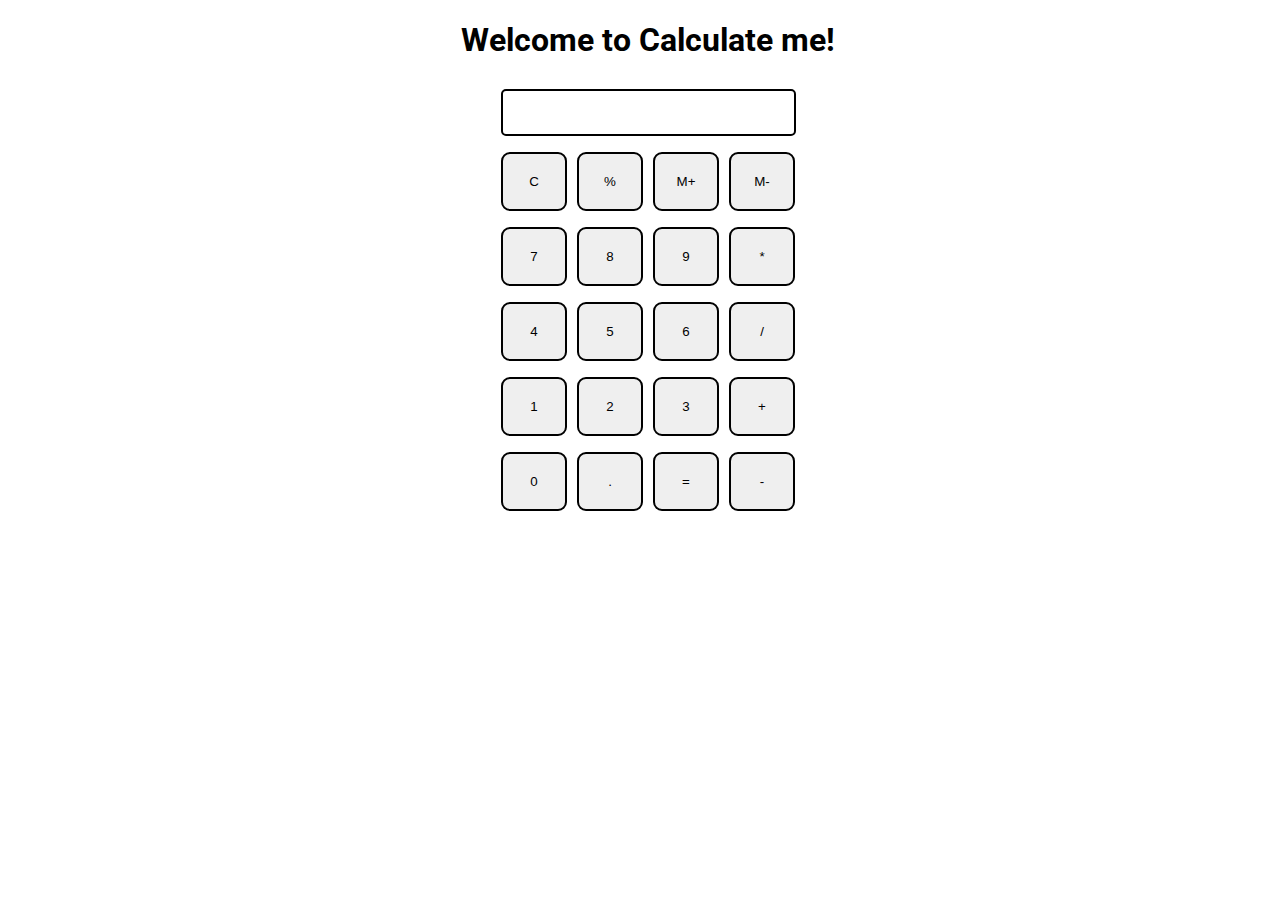
<file: calculator/index.html>
<!DOCTYPE html>
<html>

<head>
  <meta charset="utf-8">
  <meta name="viewport" content="width=device-width">
  <title>Calculate me! - A calculator made my me</title>
  <link href="style.css" rel="stylesheet" type="text/css" />
  <link href="utils.css" rel="stylesheet" type="text/css" />
</head>

<body>
  <h1 class="text-center">Welcome to Calculate me!</h1>
  <div class="container flex flex-col items-center mx-auto m-w-20">
    <div class="row">
      <input class="input" type="text"/>
    </div>
    <div class="row">
      <button class="button">C</button>
      <button class="button">%</button> 
      <button class="button">M+</button>
      <button class="button">M-</button>
    </div>
    <div class="row">
      <button class="button">7</button>
      <button class="button">8</button>
      <button class="button">9</button>
      <button class="button">*</button>
    </div>
    <div class="row">
      <button class="button">4</button>
      <button class="button">5</button>
      <button class="button">6</button>
      <button class="button">/</button>
    </div>
    <div class="row">
      <button class="button">1</button>
      <button class="button">2</button>
      <button class="button">3</button>
      <button class="button">+</button>
    </div>
    <div class="row">
      <button class="button">0</button>
      <button class="button">.</button>
      <button class="button">=</button>
      <button class="button">-</button>
    </div>
  </div>
  <script src="script.js"></script>
</body>

</html>
</file>
<file: calculator/style.css>
@import url('https://fonts.googleapis.com/css2?family=Roboto:wght@300&family=Ubuntu:wght@300&display=swap');
html, body {
  height: 100%;
  width: 100%;
  font-family: 'Roboto', sans-serif; 
}

.button{
  width: 66px;
  padding: 20px;
  margin: 0 3px;
  border: 2px solid black;
  border-radius: 9px;
  cursor: pointer;
}

.row{
  margin: 8px 0;
}
.row input{
  width: 291px;
  font-size: 20px;
    margin: 0;
    padding: 10px 0px;
    border: 2px solid black;
    border-radius: 5px;
}
</file>
<file: calculator/utils.css>
.text-center{
    text-align: center;
  }
  
  .bg-red{
    background: red;
  }
  
  .mx-auto{
    margin: auto;
  }
  
  .flex{
    display:flex;
  } 
  .flex-col{
    flex-direction: column;
  }
  
  .items-center{
    align-items: center;
  }
</file>
